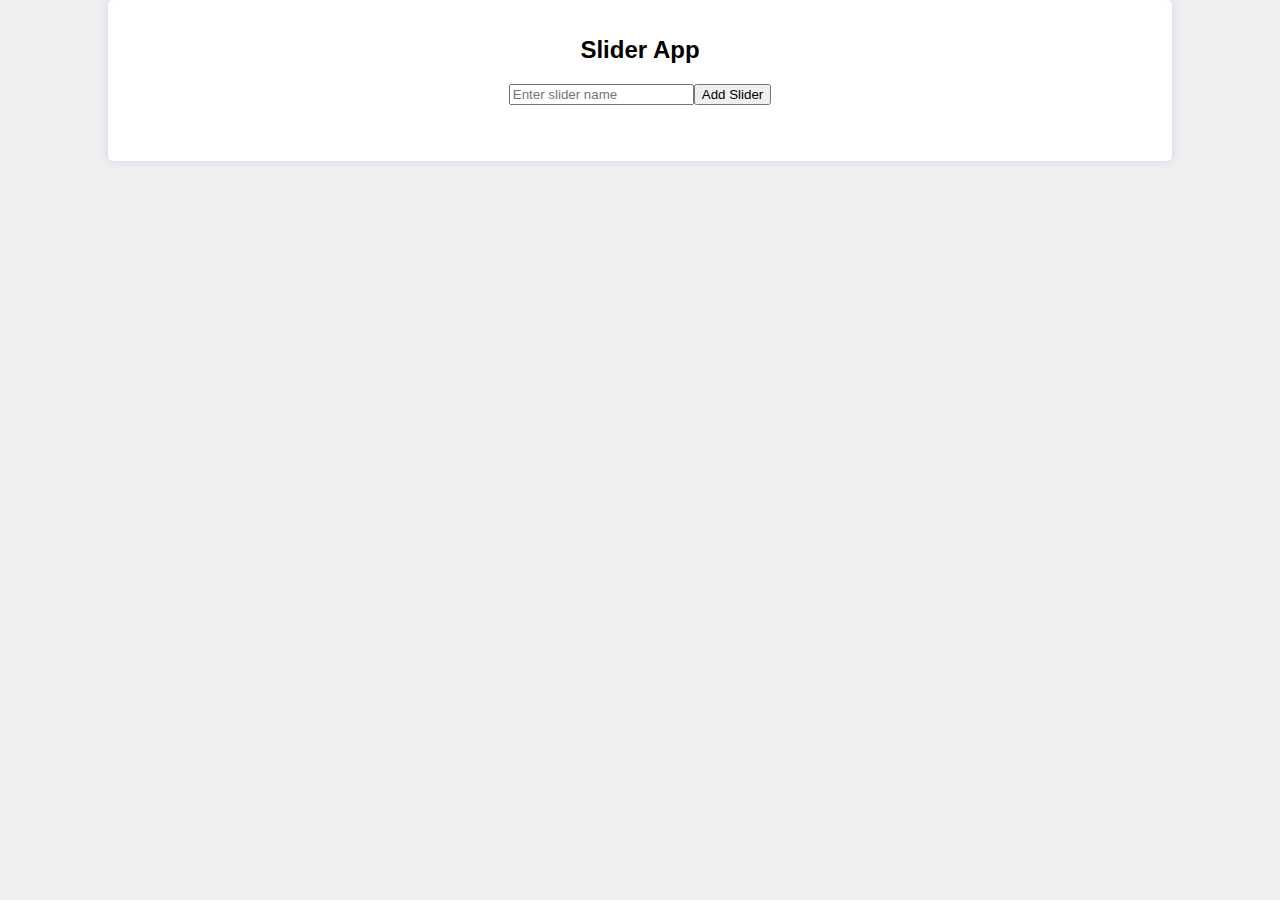
<file: index.html>
<!DOCTYPE html>
<html lang="en">
<head>
    <meta charset="UTF-8">
    <meta name="viewport" content="width=device-width, initial-scale=1.0">
    <link rel="stylesheet" href="style.css">
    <title>Slider App</title>
</head>
<body>
    <div class="app-container">
        <h1 class="app-title">Slider App</h1>
    
        
        <div class="input-container">
            <input type="text" id="slider-name" placeholder="Enter slider name">
            <button id="add-slider-btn">Add Slider</button>
        </div>
       
       
        <div id="sliders-container">
            <!-- Sliders will be added here dynamically -->
        </div>
    
        <script src="script.js"></script>
        <p id="error-message" style="color: red;"></p>
    </div>
</body>
</html>
</file>
<file: style.css>
body {
    font-family: Arial, sans-serif;
    text-align: center;
    background-color: #f0f0f0;
    margin: 0;
    padding: 0;
}

.app-container {
    max-width: 80%;
    margin: 0 auto;
    padding: 20px;
    background-color: white;
    border-radius: 5px;
    box-shadow: 0 0 10px rgba(127, 76, 215, 0.2);
}

.app-title {
    font-size: 24px;
}

.input-container {
    display: flex;
    justify-content: center; /* Center elements horizontally */
    align-items: center; /* Center elements vertically */
    margin-top: 20px;
}

#sliders-container {
    display: flex;
    flex-direction: column; /* Stack sliders vertically */
    align-items: center; /* Center sliders horizontally */
    justify-content: center; /* Center sliders vertically */
    margin-top: 20px;
}

.slider-container {
    display: flex;
    align-items: center;
    border: 1px solid #ccc;
    padding: 10px;
    max-width: 80%; /* 80% of the screen width */
    min-width: 400px; /* Minimum width of 400px */
}

.slider {
    display: flex;
    flex-direction: row;
    justify-content: center; /* Center elements horizontally */
    align-items: center; /* Center elements horizontally */
    margin-bottom: 10px;
}

.slider-input {
    width: 60%; /* 60% for the slider */
}

.slider-name {
    width: 20%; /* 20% for the text, including 5px margin */
    white-space: nowrap;
    overflow: hidden;
    text-overflow: ellipsis; /* Display ellipsis for long text */
    margin-left: 5px; /* 5px margin from the left wall */
}

.slider-value {
    width: 20%; /* 20% for the slider value, including 10px margin on each side */
    text-align: right;
    margin: 0 10px; /* 10px margin on each side of the slider value */
}

.delete-button {
    background-color: transparent;
    border: none;
    color: red;
    font-size: 16px;
    cursor: pointer;
    position: absolute;
    top: 5px; /* Adjust top positioning */
    right: 5px; /* Adjust right positioning */
}
</file>
